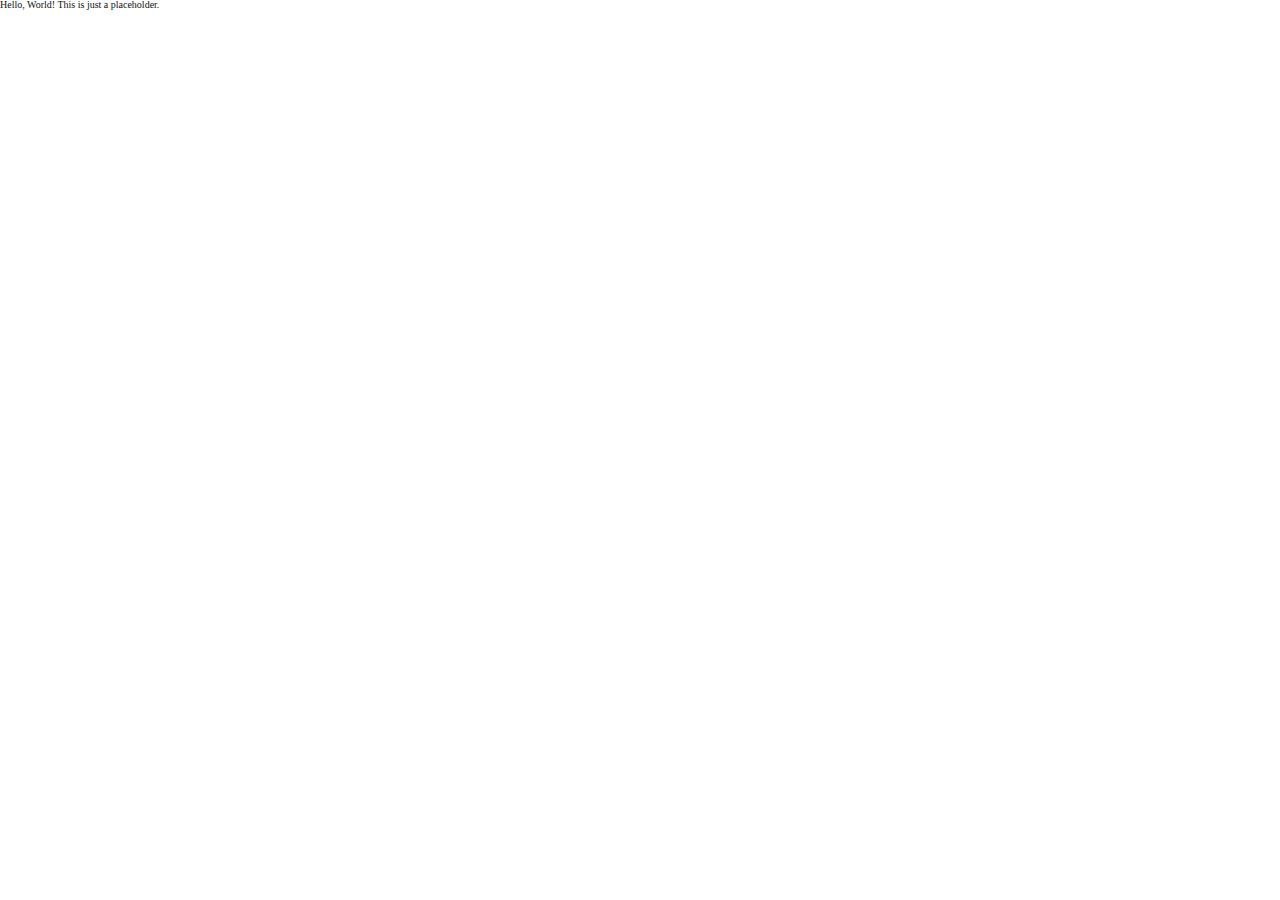
<file: index.htm>
<!doctype html>

<html lang="en">
<head>
  <meta charset="utf-8">

  <title>QuickTricks</title>

  <meta name="viewport" content="width=device-width, initial-scale=1.0">
  <link href="https://fonts.googleapis.com/css2?family=Sriracha&display=swap" rel="stylesheet">
  <link rel="stylesheet" href="https://cdnjs.cloudflare.com/ajax/libs/font-awesome/4.7.0/css/font-awesome.min.css">
  <link href="css/index.css" rel="stylesheet">

  <!--[if lt IE 9]>
    <script src="https://cdnjs.cloudflare.com/ajax/libs/html5shiv/3.7.3/html5shiv.js"></script>
  <![endif]-->
 
</head>
  Hello, World!
  
  This is just a placeholder.
</file>
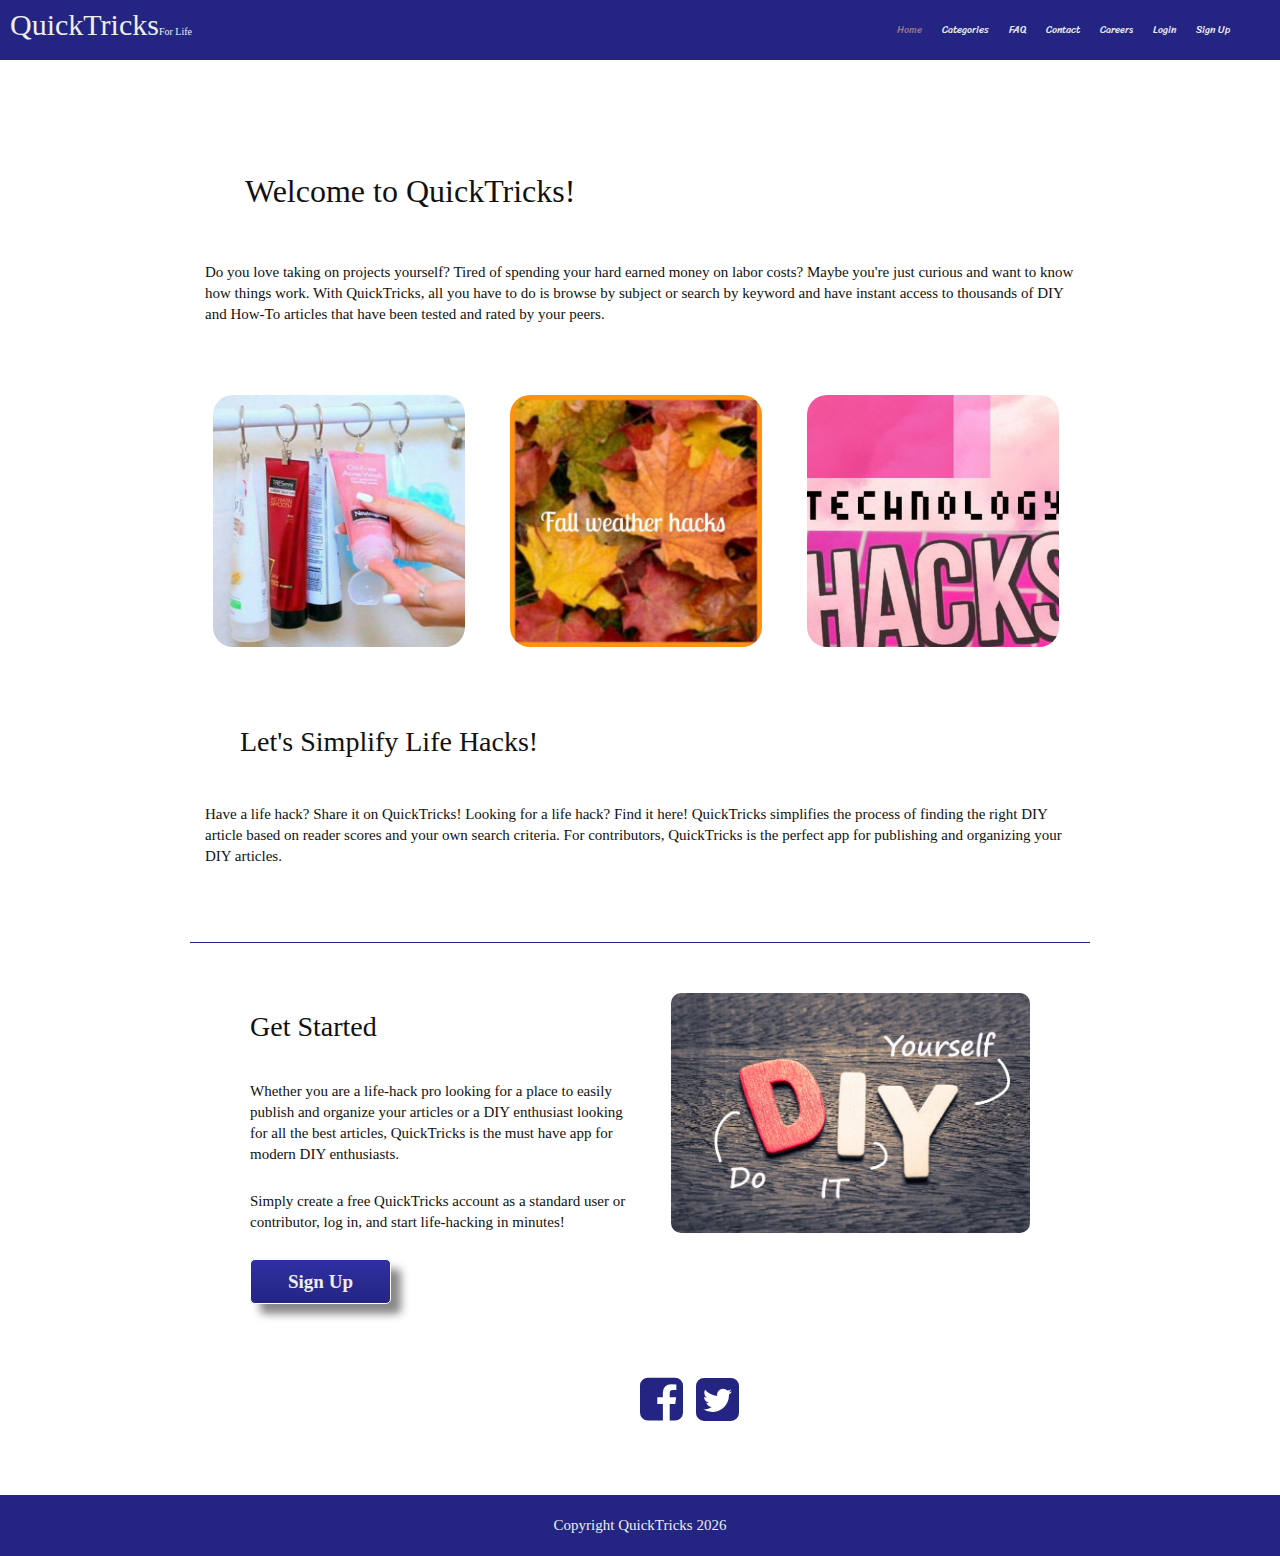
<file: index.html>
<!doctype html>

<html lang="en">
<head>
  <meta charset="utf-8">

  <title>QuickTricks</title>

  <meta name="viewport" content="width=device-width, initial-scale=1.0">
  <link href="https://fonts.googleapis.com/css2?family=Sriracha&display=swap" rel="stylesheet">
  <link rel="stylesheet" href="https://cdnjs.cloudflare.com/ajax/libs/font-awesome/4.7.0/css/font-awesome.min.css">
  <link href="css/taa/index.css" rel="stylesheet">

  <!--[if lt IE 9]>
    <script src="https://cdnjs.cloudflare.com/ajax/libs/html5shiv/3.7.3/html5shiv.js"></script>
  <![endif]-->
 
</head>

<body>

    <div class="navigation" id="myTopnav">
      <div class="navtitle">
        <h1>QuickTricks</h1><h5>For Life</h5>
      </div>
      <nav>
        
        <div class="dropdown">
          <button class="dropbtn">&#9776;
          </button>
          <div class="dropdown-content">
            <a href="index.html">Home</a>
            <a href="categories.html">Categories</a>
            <a href="faq.html">FAQ</a>
            <a href="contact.html">Contact</a>
            <a href="careers.html">Careers</a>
            <a href="https://frontend-opal-pi.vercel.app/login">Login</a>
            <a href="https://frontend-opal-pi.vercel.app/signup">Sign Up</a>
          </div>
        </div>
            <a href="index.html" class="active">Home</a>
            <a href="categories.html">Categories</a>
            <a href="faq.html">FAQ</a>
            <a href="contact.html">Contact</a>
            <a href="careers.html">Careers</a>
            <a href="https://frontend-opal-pi.vercel.app/login">Login</a>
            <a href="https://frontend-opal-pi.vercel.app/signup">Sign Up</a>
      </nav>
    </div>
    <div role="main" class="container home">

        <header class="intro">
          <!-- <img class="header-img" src="img/lifehacks1.webp" alt="Phone Hack"> -->
          <h2>Welcome to QuickTricks!</h2>
      
          <p>Do you love taking on projects yourself?  Tired of spending your hard earned money on labor costs?  Maybe you're just curious and want to know how things work.  With QuickTricks, all you have to do is browse by subject or search by keyword and have instant access to thousands of DIY and How-To articles that have been tested and rated by your peers.</p>    
        </header>
      
        <section roll="img" aria-label="Life-Hack Images" class="diy-images">
          <img src="img/lifehacks3.jpg" class="diy1" alt="Bathroom Hacks">
          <img src="img/lifehacks4.jpg" class="diy2" alt="Fall Weather Hacks">
          <img src="img/lifehacks5.jpg" class="diy3" alt="Technology Hacks">
        </section>
      
        <section class="simplify-diy">
          <h3>Let's Simplify Life Hacks!</h3>
      
          <p>Have a life hack?  Share it on QuickTricks!  Looking for a life hack?  Find it here!  QuickTricks simplifies the process of finding the right DIY article based on reader scores and your own search criteria.  For contributors, QuickTricks is the perfect app for publishing and organizing your DIY articles.</p>
          
        </section>
      
        <section class="cta">
          <div class="cta-text">
            <h3>Get Started</h3>
      
            <p>Whether you are a life-hack pro looking for a place to easily publish and organize your articles or a DIY enthusiast looking for all the best articles, QuickTricks is the must have app for modern DIY enthusiasts.</p>
            
            <p>Simply create a free QuickTricks account as a standard user or contributor, log in, and start life-hacking in minutes!</p>
      
            <div class="btn" role="button">
              <a href="https://frontend-opal-pi.vercel.app/signup">Sign Up</a>
            </div>
          </div>
          
          <div roll="img" aria-label="DIY Image" class="diy4">
            <img src="img/lifehacks6.jpg" alt="DIY">
          </div>
        </section>
            <div role="img" aria-label="Social media icons" class="social-media-icons">
                <div class="fa">
                <i class="fa fa-facebook-square" alt="facebook icon"></i>
                <i class="fa fa-twitter-square" alt="twitter icon"></i>
                </div>
      </div>    
    </div>
</section>

    <footer>
        <p>Copyright QuickTricks <script type="text/javascript">
            document.write(new Date().getFullYear());
          </script></p>
    </footer>
    
</body>
</html>
</file>
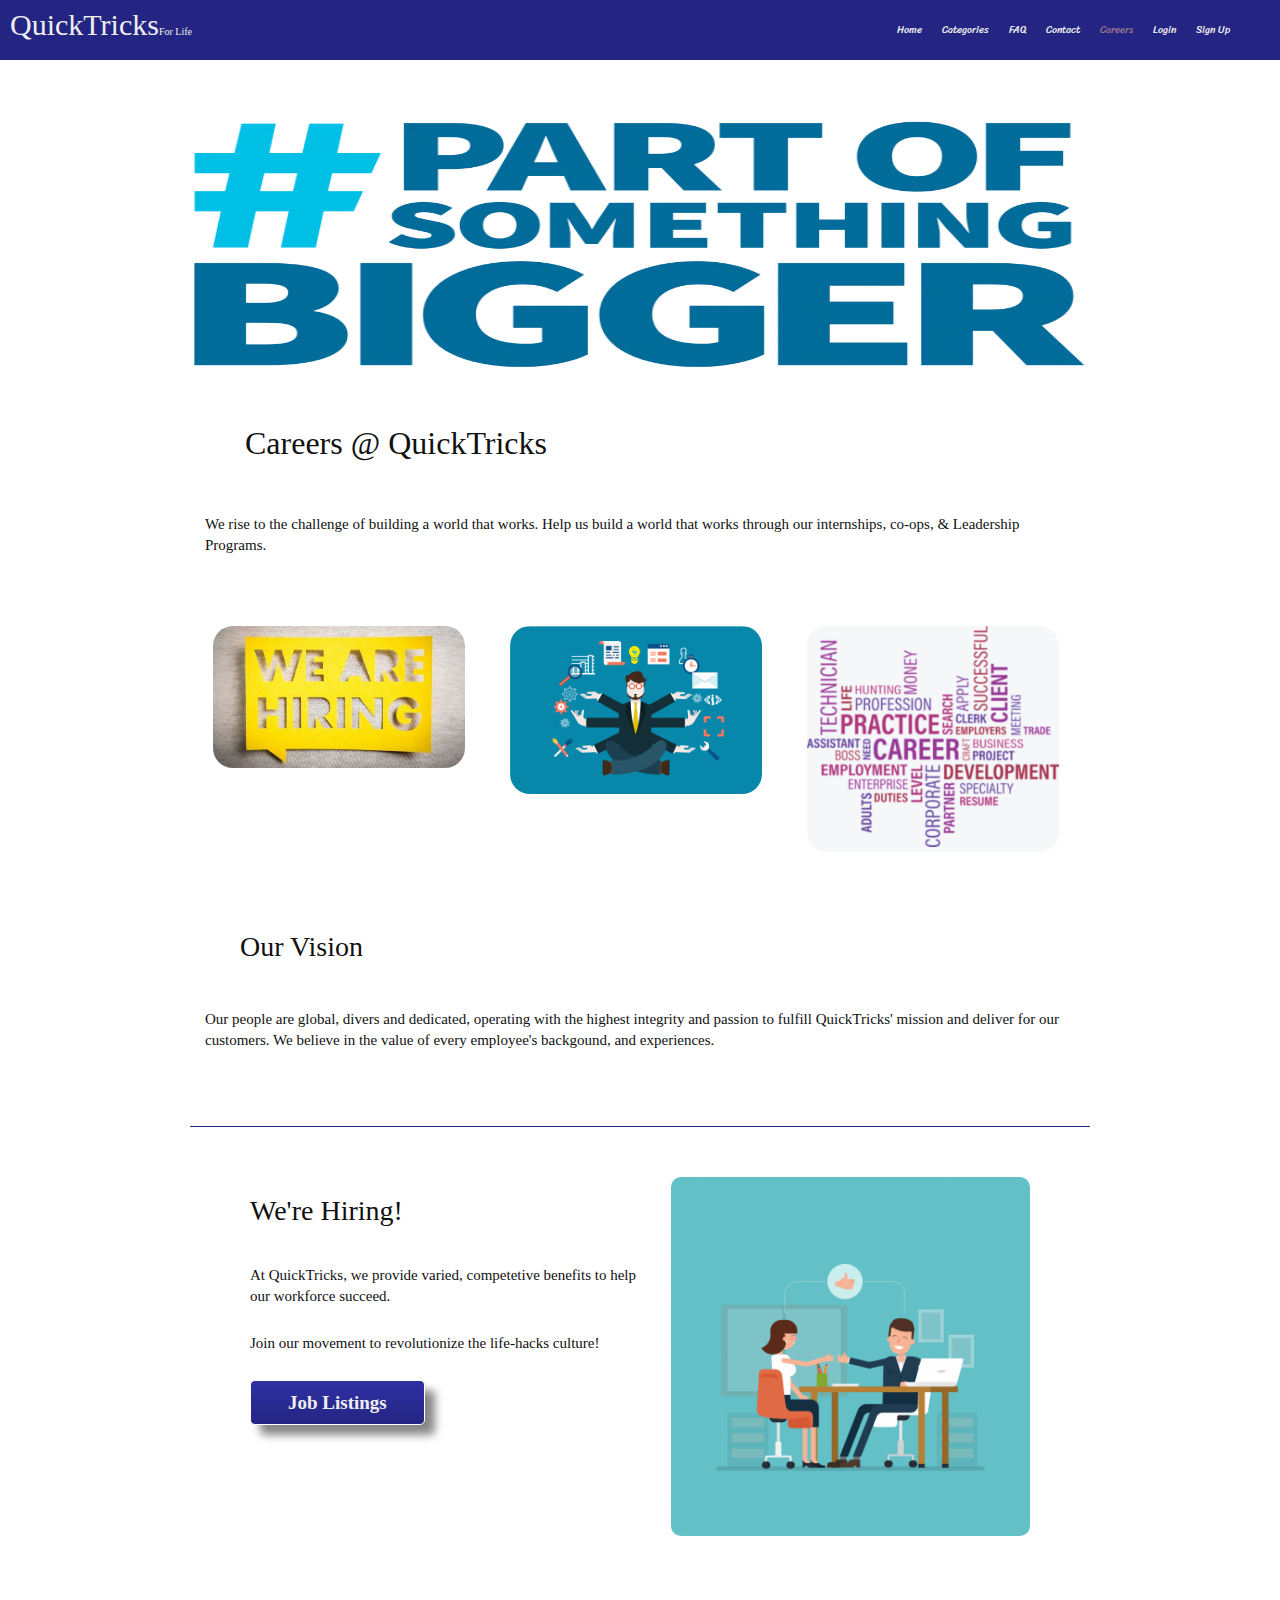
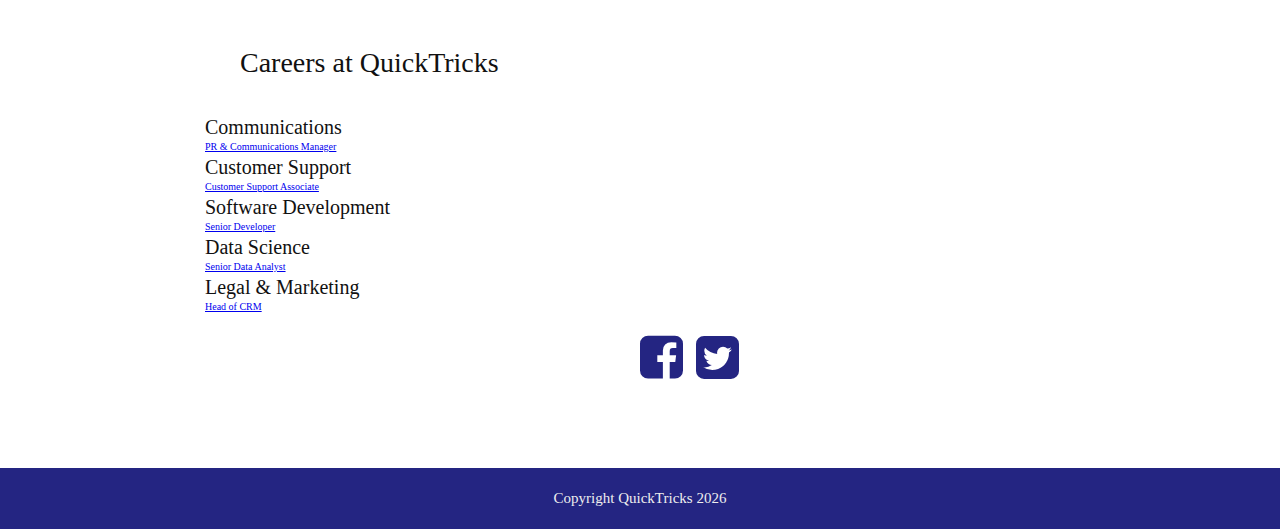
<file: Careers.html>
<!doctype html>

<html lang="en">
<head>
  <meta charset="utf-8">

  <title>QuickTricks</title>

  <meta name="viewport" content="width=device-width, initial-scale=1.0">
  <link href="https://fonts.googleapis.com/css2?family=Sriracha&display=swap" rel="stylesheet">
  <link rel="stylesheet" href="https://cdnjs.cloudflare.com/ajax/libs/font-awesome/4.7.0/css/font-awesome.min.css">
  <link href="css/taa/index.css" rel="stylesheet">

  <!--[if lt IE 9]>
    <script src="https://cdnjs.cloudflare.com/ajax/libs/html5shiv/3.7.3/html5shiv.js"></script>
  <![endif]-->
 
</head>

<body>

    <div class="navigation" id="myTopnav">
      <div class="navtitle">
        <h1>QuickTricks</h1><h5>For Life</h5>
      </div>
      <nav>
        
        <div class="dropdown">
          <button class="dropbtn">&#9776;
          </button>
          <div class="dropdown-content">
            <a href="index.html">Home</a>
            <a href="categories.html">Categories</a>
            <a href="faq.html">FAQ</a>
            <a href="contact.html">Contact</a>
            <a href="careers.html">Careers</a>
            <a href="https://frontend-opal-pi.vercel.app/login">Login</a>
            <a href="https://frontend-opal-pi.vercel.app/signup">Sign Up</a>
          </div>
        </div>
            <a href="index.html">Home</a>
            <a href="categories.html">Categories</a>
            <a href="faq.html">FAQ</a>
            <a href="contact.html">Contact</a>
            <a href="careers.html" class="active">Careers</a>
            <a href="https://frontend-opal-pi.vercel.app/login">Login</a>
            <a href="https://frontend-opal-pi.vercel.app/signup">Sign Up</a>
      </nav>
    </div>
    <div role="main" class="container home">

        <header class="intro">
          <img class="header-img" src="img/Careers3.png" alt="Careers Image">
          <h2>Careers @ QuickTricks</h2>
      
          <p>We rise to the challenge of building a world that works. Help us build a world that works through our internships, co-ops, & Leadership Programs.
            </p>    
        </header>
      
        <section class="diy-images">
          <img src="img/Careers2.jpg" class="diy1" alt="We Are Hiring">
          <img src="img/Careers4.png" class="diy2" alt="Career Juggle">
          <img src="img/Careers1.png" class="diy3" alt="Career Jumble">
        </section>
      
        <section class="simplify-diy">
          <h3>Our Vision</h3>
      
          <p>Our people are global, divers and dedicated, operating with the highest integrity and passion to fulfill QuickTricks' mission and deliver for our customers.  We believe in the value of every employee's backgound, and experiences.</p>
          
        </section>
      
        <section role="main" class="cta">
          <div class="cta-text">
            <h3>We're Hiring!</h3>
      
            <p>At QuickTricks, we provide varied, competetive benefits to help our workforce succeed.</p>
            
            <p>Join our movement to revolutionize the life-hacks culture!</p>
      
            <div class="btn" role="button">
              <a href="#jobs-list">Job Listings</a>
            </div>
          </div>
          
          <div class="diy4">
            <img src="img/Careers5.png" alt="Job Interview">
          </div>
        </section>
        <section class="simplify-diy" id="jobs-list">
            <div class="careers-jobs-list-container">
                <h3 role="list" class="jobs-list-primary-title">Careers at QuickTricks</h3>
                <h2 role="listitem" class="jobs-list-dept-title">Communications</h2>
                <div class="jobs-list-job">
                    <a href="null" target="_blank">PR & Communications Manager</a>
                </div>
                <h2 role="listitem" class="jobs-list-dept-title">Customer Support</h2>
                <div class="jobs-list-job">
                    <a href="null" target="_blank">Customer Support Associate</a>
                </div>
                <h2 role="listitem" class="jobs-list-dept-title">Software Development</h2>
                <div class="jobs-list-job">
                    <a href="null" target="_blank">Senior Developer</a>
                </div>
                <h2 role="listitem" class="jobs-list-dept-title">Data Science</h2>
                <div class="jobs-list-job">
                    <a href="null" target="_blank">Senior Data Analyst</a>
                </div>
                <h2 role="listitem" class="jobs-list-dept-title">Legal & Marketing</h2>
                <div class="jobs-list-job">
                    <a href="null" target="_blank">Head of CRM</a>
                </div>
            </div>
            <div class="social-media-icons">
                <div class="fa">
                <i class="fa fa-facebook-square" aria-hidden="true"></i>
                <i class="fa fa-twitter-square" aria-hidden="true"></i>
                </div>
        </section>
      </div>    
    
    
    <footer>
        <p>Copyright QuickTricks <script type="text/javascript">
            document.write(new Date().getFullYear());
          </script></p>
    </footer>
    
</body>
</html>
</file>
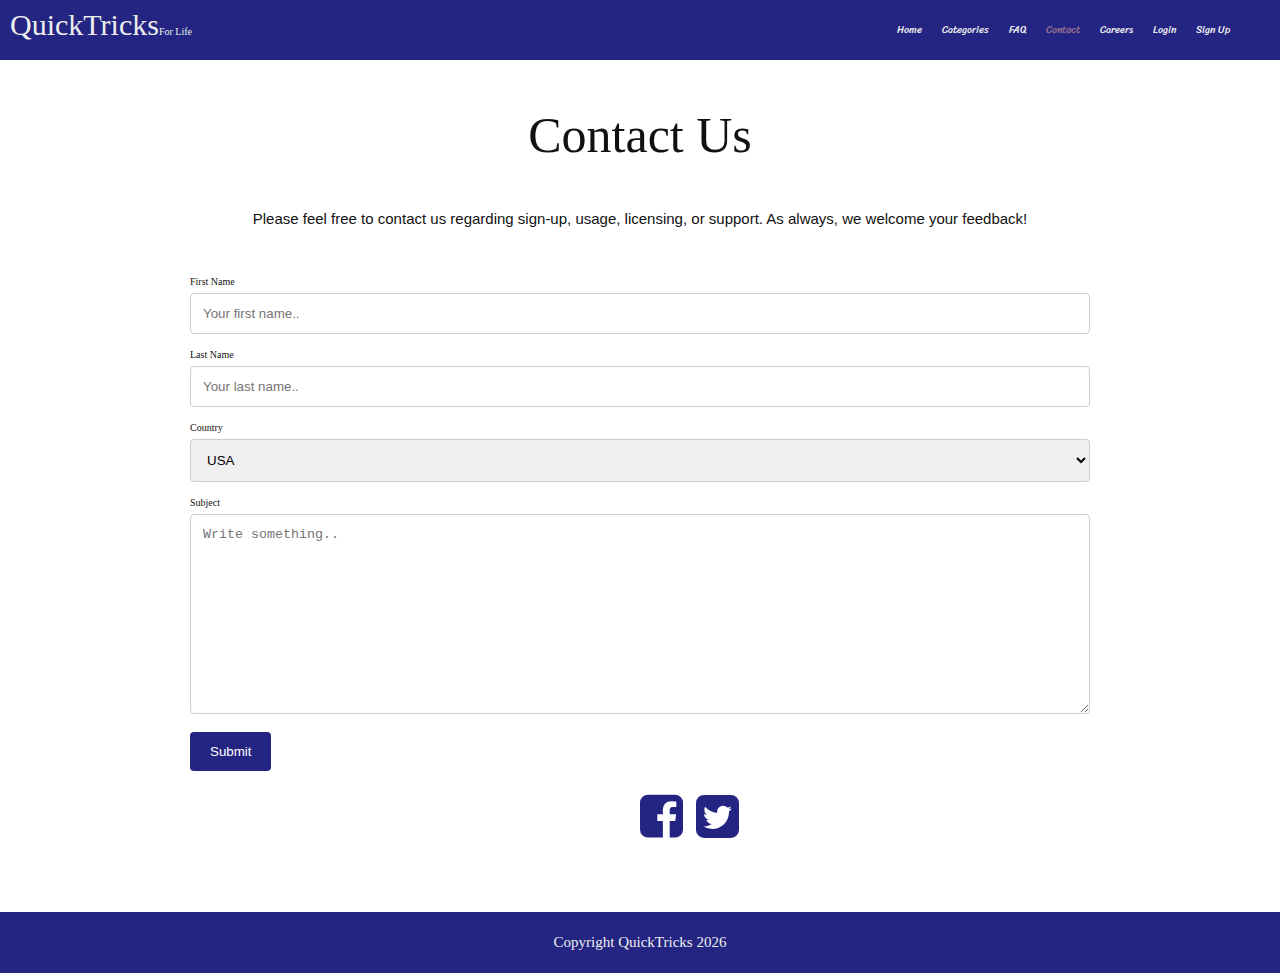
<file: Contact.html>
<!doctype html>

<html lang="en">
<head>
  <meta charset="utf-8">

  <title>QuickTricks</title>

  <meta name="viewport" content="width=device-width, initial-scale=1.0">
  <link href="https://fonts.googleapis.com/css2?family=Sriracha&display=swap" rel="stylesheet">
  <link rel="stylesheet" href="https://cdnjs.cloudflare.com/ajax/libs/font-awesome/4.7.0/css/font-awesome.min.css">
  <link href="css/taa/index.css" rel="stylesheet">

  <!--[if lt IE 9]>
    <script src="https://cdnjs.cloudflare.com/ajax/libs/html5shiv/3.7.3/html5shiv.js"></script>
  <![endif]-->
 
</head>

<body>

    <div class="navigation" id="myTopnav">
      <div class="navtitle">
        <h1>QuickTricks</h1><h5>For Life</h5>
      </div>
      <nav>
        
        <div class="dropdown">
          <button class="dropbtn">&#9776;
          </button>
          <div class="dropdown-content">
            <a href="index.html">Home</a>
            <a href="categories.html">Categories</a>
            <a href="faq.html">FAQ</a>
            <a href="contact.html">Contact</a>
            <a href="careers.html">Careers</a>
            <a href="https://frontend-opal-pi.vercel.app/login">Login</a>
            <a href="https://frontend-opal-pi.vercel.app/signup">Sign Up</a>
          </div>
        </div>
            <a href="index.html">Home</a>
            <a href="categories.html">Categories</a>
            <a href="faq.html">FAQ</a>
            <a href="contact.html" class="active">Contact</a>
            <a href="careers.html">Careers</a>
            <a href="https://frontend-opal-pi.vercel.app/login">Login</a>
            <a href="https://frontend-opal-pi.vercel.app/signup">Sign Up</a>
      </nav>
    </div>
    <div class="container">
        <div role="main" class="contact-header">
            <h1>Contact Us</h1>
            <div class="contact-header-content">
                Please feel free to contact us regarding sign-up, usage, licensing, or support.  As always, we welcome your feedback!
            </div>
        </div>

        <form>
      
          <label for="fname">First Name</label>
          <input type="text" id="fname" name="firstname" placeholder="Your first name..">
      
          <label for="lname">Last Name</label>
          <input type="text" id="lname" name="lastname" placeholder="Your last name..">
      
          <label for="country">Country</label>
          <select id="country" name="country" role="listbox" aria-labelledby="listbox1label" aria-activedescendant="listbox1-1">
            <option id="listbox1-1" class="selected" aria-selected="true" value="usa">USA</option>
            <option id="listbox1-2" value="canada">Canada</option>
            <option id="listbox1-3" value="australia">Australia</option>
          </select>
      
          <label for="subject">Subject</label>
          <textarea id="subject" name="subject" placeholder="Write something.." style="height:200px"></textarea>
      
          <input type="submit" value="Submit" role="button">
      
        </form>
        <div role="img" aria-label="Social Media Icons" class="social-media-icons">
            <div class="fa">
            <i class="fa fa-facebook-square" alt="facebook icon"></i>
            <i class="fa fa-twitter-square" alt="twitter icon"></i>
            </div>
        </div>
      </div>
    <footer>
        <p>Copyright QuickTricks <script type="text/javascript">
            document.write(new Date().getFullYear());
          </script></p>
    </footer>
    
</body>
</html>
</file>
<file: css/taa/index.css>
.flexbox {
  display: flex;
}
.centercenter {
  align-items: center;
  justify-content: center;
}
html,
body,
div,
span,
applet,
object,
iframe,
h1,
h2,
h3,
h4,
h5,
h6,
p,
blockquote,
pre,
a,
abbr,
acronym,
address,
big,
cite,
code,
del,
dfn,
em,
img,
ins,
kbd,
q,
s,
samp,
small,
strike,
strong,
sub,
sup,
tt,
var,
b,
u,
i,
center,
dl,
dt,
dd,
ol,
ul,
li,
fieldset,
form,
label,
legend,
table,
caption,
tbody,
tfoot,
thead,
tr,
th,
td,
article,
aside,
canvas,
details,
embed,
figure,
figcaption,
footer,
header,
hgroup,
menu,
nav,
output,
ruby,
section,
summary,
time,
mark,
audio,
video {
  margin: 0;
  padding: 0;
  border: 0;
  font-size: 100%;
  font: inherit;
  vertical-align: baseline;
}
/* HTML5 display-role reset for older browsers */
article,
aside,
details,
figcaption,
figure,
footer,
header,
hgroup,
menu,
nav,
section {
  display: block;
}
body {
  line-height: 1;
}
ol,
ul {
  list-style: none;
}
blockquote,
q {
  quotes: none;
}
blockquote:before,
blockquote:after,
q:before,
q:after {
  content: '';
  content: none;
}
table {
  border-collapse: collapse;
  border-spacing: 0;
}
* {
  box-sizing: border-box;
}
html {
  font-size: 62.5%;
}
html,
body {
  font-family: 'Source Sans Pro', Verdana;
  color: #111;
}
h1,
h2,
h3,
h4,
h5 {
  font-family: 'Bungee Inline', Impact;
  color: 'Bungee Inline', Impact;
}
h2 {
  font-size: 3.2rem;
}
h3 {
  font-size: 2.8rem;
}
p {
  font-size: 1.5rem;
  line-height: 1.4;
}
.container {
  max-width: 1000px;
  width: 100%;
  margin: 0 auto;
}
.navigation {
  display: flex;
  justify-content: space-between;
  background-color: #242582;
  color: #eee;
  width: 100%;
  margin: 0 auto;
  padding-bottom: 10px;
}
@media (max-width: 500px) {
  .navigation {
    position: unset;
    justify-content: center;
    flex-direction: row-reverse;
  }
}
.navigation .dropdown {
  float: left;
  overflow: hidden;
}
.navigation .dropdown .dropbtn {
  display: none;
}
@media (max-width: 500px) {
  .navigation .dropdown .dropbtn {
    display: flex;
    font-size: 2rem;
    border: none;
    outline: none;
    color: #eee;
    font-weight: bolder;
    padding: 10px;
    background-color: inherit;
    font-family: inherit;
    margin: 0;
  }
}
.navigation .dropdown .dropdown-content {
  display: none;
  position: absolute;
  background-color: #242582;
  min-width: 160px;
  box-shadow: 0px 8px 16px 0px rgba(0, 0, 0, 0.2);
  z-index: 1;
}
.navigation .dropdown .dropdown-content a {
  float: none;
  color: #eee;
  font-weight: bolder;
  padding: 12px 16px;
  text-decoration: none;
  display: block;
  text-align: left;
}
.navigation .dropdown .dropdown-content a:hover {
  color: #99738e;
}
.navigation .dropdown:hover .dropdown-content {
  display: block;
}
.navigation .navtitle {
  display: flex;
  align-items: baseline;
  font-size: 3rem;
  padding: 10px;
}
.navigation .navtitle h5 {
  font-size: 1rem;
  font-family: 'Bitter', Times;
}
.navigation nav {
  display: flex;
  align-items: center;
  justify-content: center;
  margin-right: 50px;
  padding-top: 10px;
  color: #eee;
}
@media (max-width: 500px) {
  .navigation nav {
    margin-right: unset;
    padding-top: unset;
  }
}
.navigation .active {
  color: #99738e;
}
.navigation a {
  color: #eee;
  font-size: 1rem;
  margin-left: 20px;
  transition: 0.5s;
  text-decoration: none;
  font-family: 'Sriracha', cursive;
}
.navigation a:hover {
  font-size: 2rem;
}
@media (max-width: 500px) {
  .navigation a {
    font-size: 1.5rem;
  }
  .navigation a:not(:first-child),
  .navigation a .dropdown .dropbtn {
    display: none;
  }
}
footer {
  align-items: center;
  justify-content: center;
  color: #eee;
  background: #242582;
  width: 100%;
  padding: 20px 0;
  display: flex;
}
.container {
  padding: 50px;
}
.container .contact-header {
  display: flex;
  align-items: center;
  justify-content: center;
  padding-bottom: 50px;
  flex-direction: column;
}
.container .contact-header h1 {
  font-size: 5rem;
}
@media (max-width: 500px) {
  .container .contact-header h1 {
    font-size: 10vw;
  }
}
.container .contact-header .contact-header-content {
  font: 1em sans-serif;
  padding-top: 50px;
  font-size: 1.5rem;
}
@media (max-width: 500px) {
  .container .contact-header .contact-header-content {
    font-size: 1rem;
  }
}
input[type=text],
select,
textarea {
  width: 100%;
  padding: 12px;
  border: 1px solid #ccc;
  border-radius: 4px;
  box-sizing: border-box;
  margin-top: 6px;
  margin-bottom: 16px;
  resize: vertical;
}
input[type=submit] {
  background-color: #242582;
  color: white;
  padding: 12px 20px;
  border: none;
  border-radius: 4px;
  cursor: pointer;
}
input[type=submit]:hover {
  background-color: #2f2fa2;
}
.social-media-icons {
  padding: 20px;
  font-size: 50px;
  text-decoration: none;
  padding-left: 50%;
}
.fa-facebook-square {
  color: #242582;
}
.fa-facebook-square:hover {
  opacity: 0.9;
}
.fa-twitter-square {
  color: #242582;
}
.fa-twitter-square:hover {
  opacity: 0.9;
}
.home .intro {
  padding-top: 10px;
}
@media (max-width: 500px) {
  .home .intro {
    padding-top: 10px;
  }
}
.home .intro img {
  border-radius: 5px;
  width: 100%;
  height: 250px;
}
@media (max-width: 500px) {
  .home .intro img {
    width: 100%;
    position: relative;
  }
}
.home .intro h2 {
  padding: 55px;
}
.home .intro p {
  padding: 0 15px;
  padding-bottom: 50px;
}
.home .about-images {
  display: flex;
  flex-direction: column;
  justify-content: center;
  width: 100%;
  margin-bottom: 50px;
}
@media (max-width: 500px) {
  .home .about-images {
    display: flex;
    flex-direction: column;
    align-items: center;
  }
}
.home .about-images img {
  width: 50%;
  margin: 20px 25%;
  border-radius: 20px;
}
.home .about-images .top-row {
  display: flex;
  flex-direction: row;
}
@media (max-width: 500px) {
  .home .about-images .top-row {
    display: flex;
    flex-direction: column;
    width: 100%;
  }
}
.home .about-images .top-row div {
  width: 100%;
  display: grid;
}
.home .about-images .top-row p {
  display: flex;
  justify-content: center;
}
.home .about-images .top-row a {
  text-decoration: none;
  color: #242582;
}
.home .about-images .top-row a:hover {
  color: #2f2fa2;
  font-size: 2.5rem;
  transition: 0.5s;
}
.home .about-images .bottom-row {
  display: flex;
  flex-direction: row;
}
@media (max-width: 500px) {
  .home .about-images .bottom-row {
    display: flex;
    flex-direction: column;
    width: 100%;
  }
}
.home .about-images .bottom-row div {
  width: 100%;
  display: grid;
}
.home .about-images .bottom-row p {
  display: flex;
  justify-content: center;
}
.home .about-images .bottom-row a {
  text-decoration: none;
  color: #242582;
}
.home .about-images .bottom-row a:hover {
  color: #2f2fa2;
  font-size: 2.5rem;
  transition: 0.5s;
}
.home .diy-images {
  display: flex;
  flex-wrap: wrap;
  width: 100%;
}
@media (max-width: 500px) {
  .home .diy-images {
    display: flex;
    flex-direction: column;
    align-items: center;
  }
}
.home .diy-images img {
  width: 28%;
  margin: 20px 2.5%;
  border-radius: 20px;
  height: 100%;
}
@media (max-width: 500px) {
  .home .diy-images .diy1 {
    display: none;
  }
}
@media (max-width: 500px) {
  .home .diy-images .diy2 {
    display: none;
  }
}
@media (max-width: 500px) {
  .home .diy-images .diy3 {
    width: 90%;
  }
}
.home .simplify-diy {
  padding: 15px;
}
.home .simplify-diy h3 {
  margin-top: 11px;
  padding: 35px;
}
.home .simplify-diy p {
  margin-top: 13px;
}
.home .cta {
  margin-top: 60px;
  border-top: 1px solid #242582;
  padding: 50px 60px;
  display: flex;
  justify-content: center;
}
@media (max-width: 500px) {
  .home .cta {
    flex-direction: column-reverse;
    margin-top: 30px;
    padding: 20px;
  }
}
.home .cta .cta-text {
  width: 50%;
  padding-top: 20px;
}
@media (max-width: 500px) {
  .home .cta .cta-text {
    width: 100%;
  }
}
.home .cta .cta-text h3 {
  margin-bottom: 10px;
  padding-bottom: 30px;
}
.home .cta .cta-text p {
  margin-bottom: 26px;
}
.home .cta .cta-text .btn {
  background: linear-gradient(to bottom, #2f2fa2 5%, #242582 100%);
  background-color: #2f2fa2;
  border-radius: 5px;
  border: 1px solid;
  box-shadow: 10px 10px 8px #888888;
  display: inline-block;
  color: #ffffff;
  font-size: 19px;
  font-weight: bold;
  padding: 12px 37px;
}
@media (max-width: 500px) {
  .home .cta .cta-text .btn {
    display: flex;
    justify-content: center;
  }
}
.home .cta .cta-text .btn a {
  text-decoration: none;
  color: #eee;
}
.home .cta .cta-text .btn:hover {
  background: linear-gradient(to bottom, #242582 5%, #2f2fa2 100%);
  background-color: #242582;
  box-shadow: unset;
}
.home .cta .diy4 {
  width: 46%;
  margin-left: 4%;
}
@media (max-width: 500px) {
  .home .cta .diy4 {
    width: 100%;
    margin-left: unset;
  }
}
.home .cta .diy4 img {
  width: 100%;
  height: auto;
  border-radius: 10px;
}
@media (max-width: 500px) {
  .home .cta .diy4 img {
    height: unset;
    padding-bottom: 20px;
  }
}
.jobs-list-dept-title {
  font-size: 2rem;
  line-height: 3rem;
}
</file>
<file: css/index.css>
.flexbox {
  display: flex;
}
.centercenter {
  align-items: center;
  justify-content: center;
}
/* http://meyerweb.com/eric/tools/css/reset/ 
   v2.0 | 20110126
   License: none (public domain)
*/
html,
body,
div,
span,
applet,
object,
iframe,
h1,
h2,
h3,
h4,
h5,
h6,
p,
blockquote,
pre,
a,
abbr,
acronym,
address,
big,
cite,
code,
del,
dfn,
em,
img,
ins,
kbd,
q,
s,
samp,
small,
strike,
strong,
sub,
sup,
tt,
var,
b,
u,
i,
center,
dl,
dt,
dd,
ol,
ul,
li,
fieldset,
form,
label,
legend,
table,
caption,
tbody,
tfoot,
thead,
tr,
th,
td,
article,
aside,
canvas,
details,
embed,
figure,
figcaption,
footer,
header,
hgroup,
menu,
nav,
output,
ruby,
section,
summary,
time,
mark,
audio,
video {
  margin: 0;
  padding: 0;
  border: 0;
  font-size: 100%;
  font: inherit;
  vertical-align: baseline;
}
/* HTML5 display-role reset for older browsers */
article,
aside,
details,
figcaption,
figure,
footer,
header,
hgroup,
menu,
nav,
section {
  display: block;
}
body {
  line-height: 1;
}
ol,
ul {
  list-style: none;
}
blockquote,
q {
  quotes: none;
}
blockquote:before,
blockquote:after,
q:before,
q:after {
  content: '';
  content: none;
}
table {
  border-collapse: collapse;
  border-spacing: 0;
}
* {
  box-sizing: border-box;
}
html {
  font-size: 62.5%;
}
html,
body {
  font-family: 'Source Sans Pro', Verdana;
  color: #111;
}
h1,
h2,
h3,
h4,
h5 {
  font-family: 'Bungee Inline', Impact;
  color: 'Bungee Inline', Impact;
}
h2 {
  font-size: 3.2rem;
}
h3 {
  font-size: 2.8rem;
}
p {
  font-size: 1.5rem;
  line-height: 1.4;
}
.container {
  max-width: 1000px;
  width: 100%;
  margin: 0 auto;
}
.navigation {
  display: flex;
  justify-content: space-between;
  background-color: #242582;
  color: #eee;
  width: 95%;
  margin: 0 auto;
  padding-bottom: 10px;
}
@media (max-width: 500px) {
  .navigation {
    position: unset;
    justify-content: center;
    flex-direction: row-reverse;
  }
}
.navigation .dropdown {
  float: left;
  overflow: hidden;
}
.navigation .dropdown .dropbtn {
  display: none;
}
@media (max-width: 500px) {
  .navigation .dropdown .dropbtn {
    display: flex;
    font-size: 2rem;
    border: none;
    outline: none;
    color: #eee;
    font-weight: bolder;
    padding: 10px;
    background-color: inherit;
    font-family: inherit;
    margin: 0;
  }
}
.navigation .dropdown .dropdown-content {
  display: none;
  position: absolute;
  background-color: #242582;
  min-width: 160px;
  box-shadow: 0px 8px 16px 0px rgba(0, 0, 0, 0.2);
  z-index: 1;
}
.navigation .dropdown .dropdown-content a {
  float: none;
  color: #eee;
  font-weight: bolder;
  padding: 12px 16px;
  text-decoration: none;
  display: block;
  text-align: left;
}
.navigation .dropdown .dropdown-content a:hover {
  color: #99738E;
}
.navigation .dropdown:hover .dropdown-content {
  display: block;
}
.navigation .navtitle {
  display: flex;
  align-items: baseline;
  font-size: 3rem;
  padding: 10px;
}
.navigation .navtitle h5 {
  font-size: 1rem;
  font-family: 'Bitter', Times;
}
.navigation nav {
  display: flex;
  align-items: center;
  justify-content: center;
  margin-right: 50px;
  padding-top: 10px;
  color: #eee;
}
@media (max-width: 500px) {
  .navigation nav {
    margin-right: unset;
    padding-top: unset;
  }
}
.navigation .active {
  color: #99738E;
}
.navigation a {
  color: #eee;
  font-size: 1rem;
  margin-left: 20px;
  transition: 0.5s;
  text-decoration: none;
  font-family: 'Sriracha', cursive;
}
.navigation a:hover {
  font-size: 2rem;
}
@media (max-width: 500px) {
  .navigation a {
    font-size: 1.5rem;
  }
  .navigation a:not(:first-child),
  .navigation a .dropdown .dropbtn {
    display: none;
  }
}
.headerPic img {
  display: flex;
  justify-content: center;
  width: 95%;
  height: 200px;
  margin: 0 auto;
  Margin-top: 15px;
  margin-bottom: 20px;
}
footer {
  align-items: center;
  justify-content: center;
  color: #eee;
  background: #242582;
  width: 95%;
  padding: 20px 0;
  display: flex;
  flex-direction: column;
  margin: 0 auto;
  margin-top: 20px;
}
footer p {
  font-weight: bold;
  font-size: 2rem;
}
footer nav {
  display: flex;
  justify-content: center;
  font-size: 1.25rem;
  margin-top: 10px;
}
footer nav a {
  display: flex;
  text-decoration: none;
  color: #F64C72;
  padding: 15px;
}
footer nav a:hover {
  color: goldenrod;
  font-weight: bold;
  font-size: 1.75rem;
}
@media (max-width: 500px) {
  footer nav {
    flex-wrap: wrap;
  }
}
hr {
  maz-width: 90%;
  margin: 0 auto;
}
.title {
  display: flex;
  align-items: center;
  justify-content: center;
  max-width: 95%;
  margin: 0 auto;
  margin-bottom: 30px;
}
.title .question1 {
  height: 250px;
  border-radius: 15px;
}
.title .titleContent {
  display: flex;
  flex-direction: column;
  align-items: center;
  margin: 0 auto;
  margin-left: 25px;
  margin-right: 25px;
  padding: 10px;
  border: 2px solid black;
}
.title .titleContent h2 {
  display: flex;
  justify-content: center;
  align-items: flex-start;
  margin-bottom: 20px;
}
.title .titleContent p {
  margin-bottom: 20px;
}
@media (max-width: 500px) {
  .title {
    display: flex;
    align-items: center;
    justify-content: center;
    flex-direction: column;
  }
  .title .question1 {
    height: 225px;
  }
  .title .titleContent {
    margin-top: 20px;
    margin-bottom: 20px;
  }
}
hr {
  max-width: 90%;
  margin: 0 auto;
  margin-bottom: 20px;
}
.collapsible {
  display: flex;
  margin: 0 auto;
  background-color: #553D67;
  color: white;
  cursor: pointer;
  padding: 18px;
  width: 95%;
  border: none;
  text-align: left;
  outline: none;
  font-size: 15px;
}
.active,
.collapsible:hover {
  background-color: #99738E;
}
.content {
  padding: 0 18px;
  max-height: 0;
  max-width: 95%;
  margin: 0 auto;
  margin-bottom: 5px;
  overflow: hidden;
  transition: max-height 0.2s ease-out;
  background-color: lightgray;
}
.content li {
  font-size: 1.5rem;
  line-height: 1.5;
}
.collapsible:after {
  content: '\02795';
  /* Unicode character for "plus" sign (+) */
  font-size: 13px;
  color: white;
  float: right;
  margin-left: 5px;
}
.active:after {
  content: "\2796";
  /* Unicode character for "minus" sign (-) */
}
</file>
